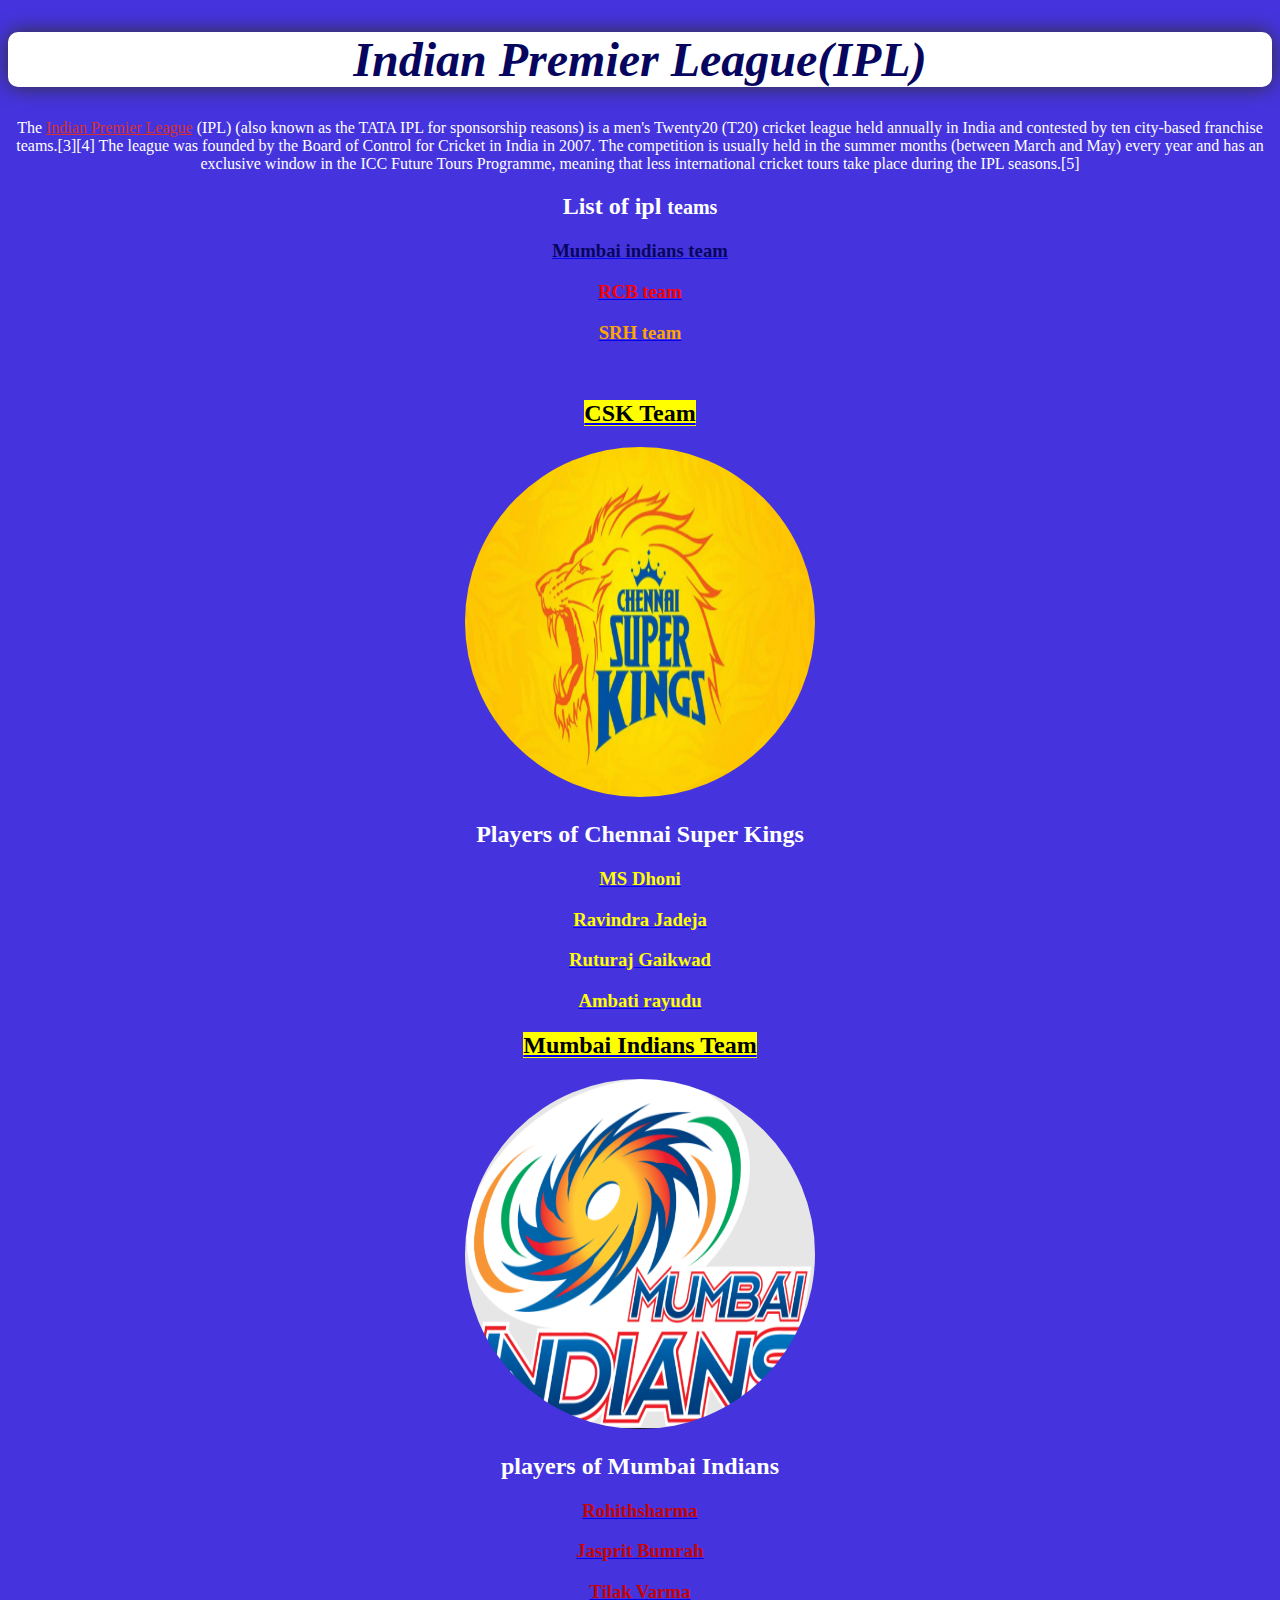
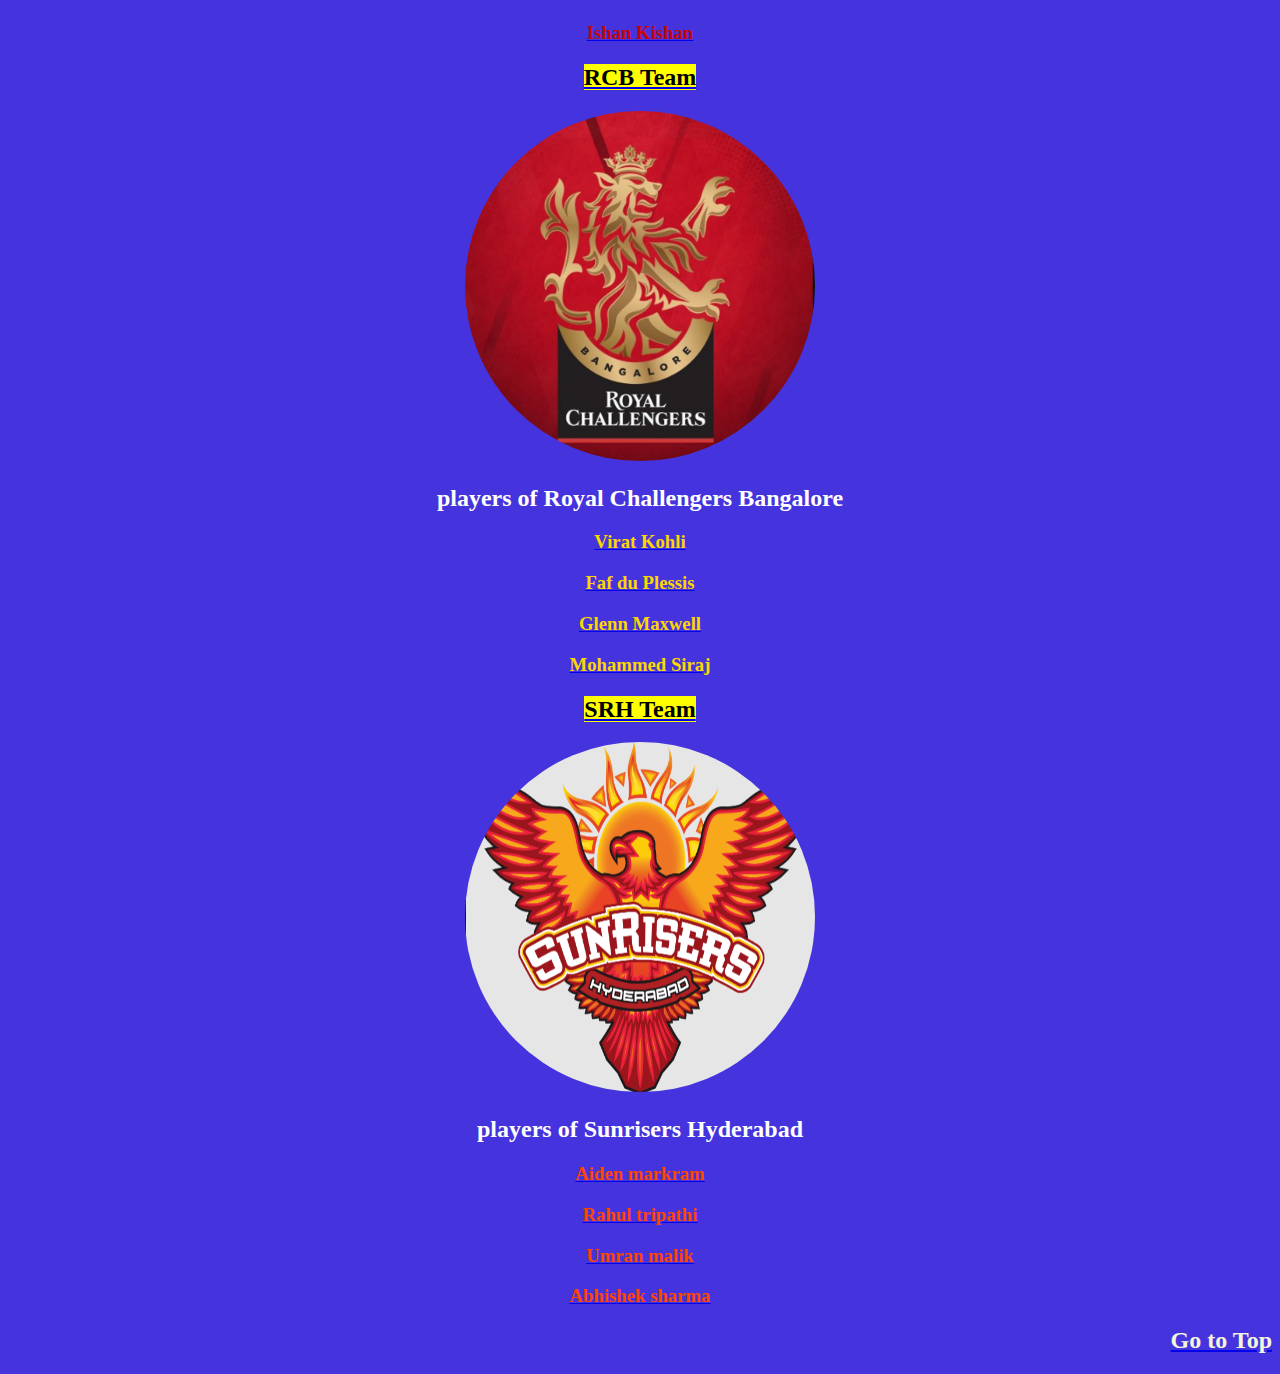
<file: Doctype, attributes, local images/index.html>
<!DOCTYPE html>
<html lang="en">
  <head>
    <meta charset="UTF-8" />
    <meta http-equiv="X-UA-Compatible" content="IE=edge" />
    <meta name="viewport" content="width=device-width, initial-scale=1.0" />
    <title>Home page for ipl teams</title>
    <link rel="stylesheet" href="./style.css" />
  </head>
  <body id="IPLdata">
    <h1 id="IPL"><em>Indian Premier League(IPL)</em></h1>
    <p id="paragraph">
      The
      <a
        target="_blank"
        href="https://en.wikipedia.org/wiki/Indian_Premier_League"
        ><ins id="IPLname">Indian Premier League</ins></a
      >
      (IPL) (also known as the TATA IPL for sponsorship reasons) is a men's
      Twenty20 (T20) cricket league held annually in India and contested by ten
      city-based franchise teams.[3][4] The league was founded by the Board of
      Control for Cricket in India in 2007. The competition is usually held in
      the summer months (between March and May) every year and has an exclusive
      window in the ICC Future Tours Programme, meaning that less international
      cricket tours take place during the IPL seasons.[5]
    </p>

    <h2>List of ipl <small>teams</small></h2>
    <a href="#PMI"><h3 id="MIteam">Mumbai indians team</h3></a>
    <a href="#PRCB"><h3 id="RCBteam">RCB team</h3></a>
    <a href="#PSRH"><h3 id="SRHteam">SRH team</h3></a><br />

    <a href="./CSKteam/CSKteam.html"
      ><h2><mark>CSK Team</mark></h2></a
    >
    <a href="./CSKteam/CSKteam.html">
      <img
        id="csk-logo"
        title="To know who are the players click here"
        width="350px"
        height="350px"
        src="./images/CSK-Logo.png"
        alt=""
      />
    </a>
    <h2 id="PCSK">Players of Chennai Super Kings</h2>
    <a href="./CSKteam/CSKteam.html#MS Dhoni"><h3 id="MSD">MS Dhoni</h3></a>
    <a href="./CSKteam/CSKteam.html#Ravindra Jadeja"
      ><h3 id="RJ">Ravindra Jadeja</h3></a
    >
    <a href="./CSKteam/CSKteam.html#Ruturaj Gaikwad"
      ><h3 id="RG">Ruturaj Gaikwad</h3></a
    >
    <a href="./CSKteam/CSKteam.html#Ambati rayudu"
      ><h3 id="AR">Ambati rayudu</h3></a
    >

    <a href="./Mumbaiteam/Mumbaiteam.html"
      ><h2 id="PMI"><mark>Mumbai Indians Team</mark></h2></a
    >
    <a href="./Mumbaiteam/Mumbaiteam.html">
      <img
        id="Mumbai-Indians-logo"
        title="To know who are the players click here"
        width="350px"
        height="350px"
        src="./images/Mumbai-Indians-logo.png"
        alt=""
      />
    </a>
    <h2>players of Mumbai Indians</h2>
    <a href="./Mumbaiteam/Mumbaiteam.html#Rohithsharma"
      ><h3 id="RS">Rohithsharma</h3></a
    >
    <a href="./Mumbaiteam/Mumbaiteam.html#Jasprit Bumrah"
      ><h3 id="JB">Jasprit Bumrah</h3></a
    >
    <a href="./Mumbaiteam/Mumbaiteam.html#Tilak Varma"
      ><h3 id="TV">Tilak Varma</h3></a
    >
    <a href="./Mumbaiteam/Mumbaiteam.html#Ishan Kishan"
      ><h3 id="IK">Ishan Kishan</h3></a
    >

    <a href="./RCBteam/RCBteam.html"
      ><h2 id="PRCB"><mark>RCB Team</mark></h2></a
    >
    <a href="./RCBteam/RCBteam.html">
      <img
        id="Royal-Challengers-Bangalore-Logo"
        title="To know who are the players click here"
        width="350px"
        height="350px"
        src="./images/Royal-Challengers-Bangalore-Logo.png"
        alt=""
      />
    </a>

    <h2>players of Royal Challengers Bangalore</h2>
    <a href="./RCBteam/RCBteam.html#Virat Kohli"
      ><h3 id="VK">Virat Kohli</h3></a
    >
    <a href="./RCBteam/RCBteam.html#Faf du Plessis"
      ><h3 id="Faf">Faf du Plessis</h3></a
    >
    <a href="./RCBteam/RCBteam.html#Glenn Maxwell"
      ><h3 id="GM">Glenn Maxwell</h3></a
    >
    <a href="./RCBteam/RCBteam.html#Mohammed Siraj"
      ><h3 id="MS">Mohammed Siraj</h3></a
    >

    <a href="./SRHteam/SRHteam.html"
      ><h2 id="PSRH"><mark>SRH Team</mark></h2></a
    >
    <a href="./SRHteam/SRHteam.html">
      <img
        id="SRH-team-logo"
        title="To know who are the players click here"
        width="350px"
        height="350px"
        src="./images/SRH-team-logo.png"
        alt=""
      />
    </a>

    <h2>players of Sunrisers Hyderabad</h2>
    <a href="./SRHteam/SRHteam.html#Aiden markram"
      ><h3 id="AMK">Aiden markram</h3></a
    >
    <a href="./SRHteam/SRHteam.html#Rahul tripathi"
      ><h3 id="RT">Rahul tripathi</h3></a
    >
    <a href="./SRHteam/SRHteam.html#Umran malik"
      ><h3 id="UM">Umran malik</h3></a
    >
    <a href="./SRHteam/SRHteam.html#Abhishek sharma"
      ><h3 id="AS">Abhishek sharma</h3></a
    >
    <a href="#IPL"><h2 id="GTT">Go to Top</h2></a>
  </body>
</html>
</file>
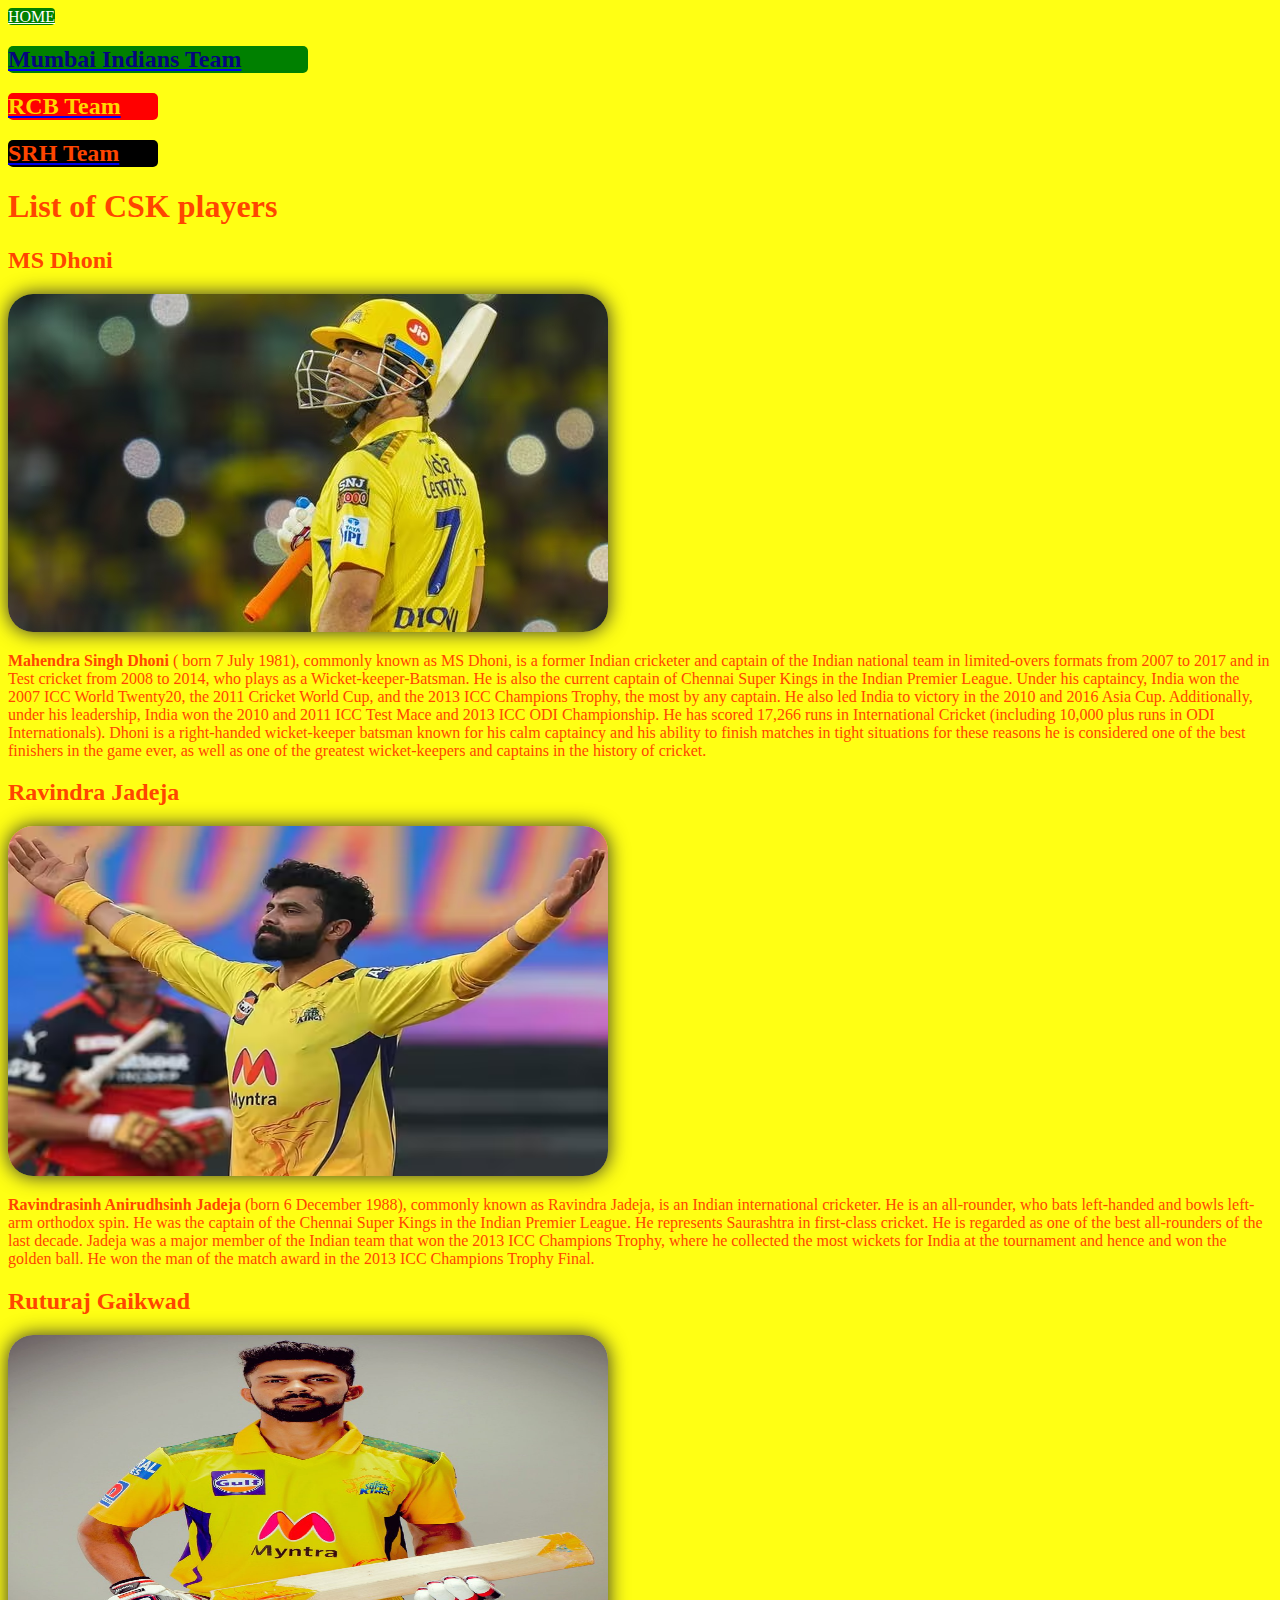
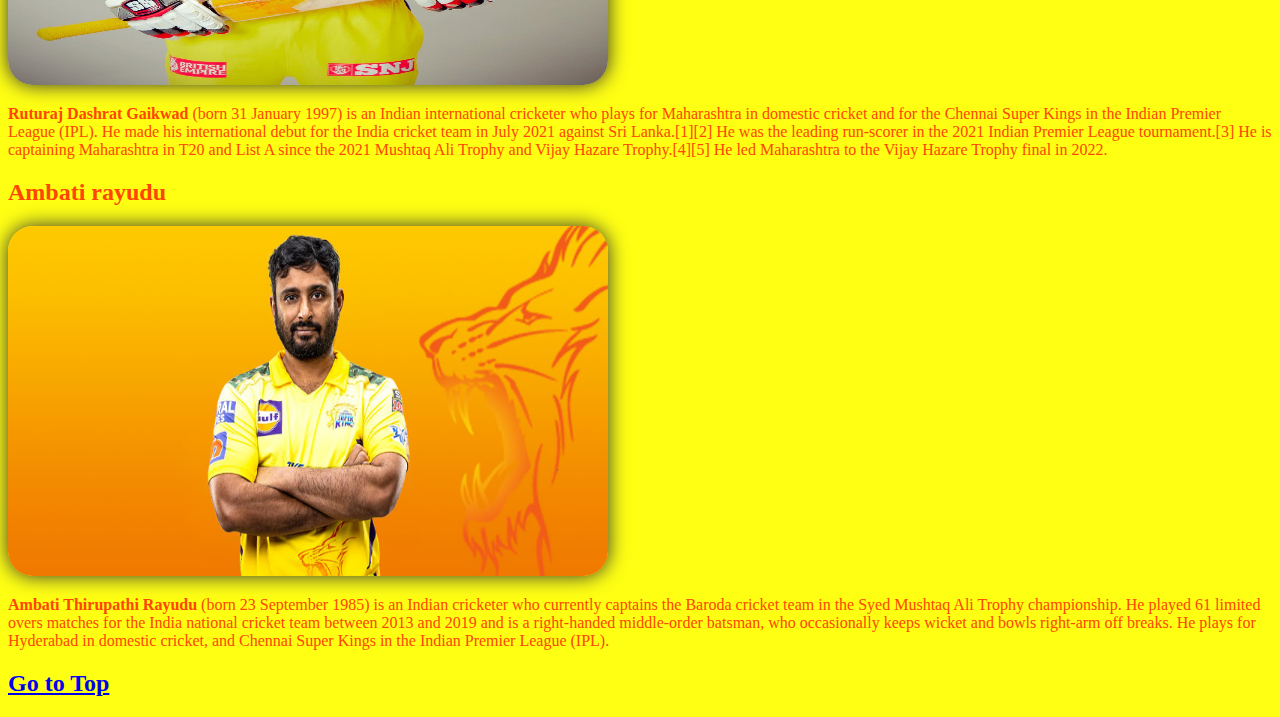
<file: Doctype, attributes, local images/CSKteam/CSKteam.html>
<!DOCTYPE html>
<html lang="en">
  <head>
    <meta charset="UTF-8" />
    <meta http-equiv="X-UA-Compatible" content="IE=edge" />
    <meta name="viewport" content="width=device-width, initial-scale=1.0" />
    <title>CSK team list</title>
    <link rel="stylesheet" href="./csk.css" />
  </head>
  <body id="CSKteam">
    <a href="../index.html" id="home">HOME</a>
    <a href="../Mumbaiteam/Mumbaiteam.html"
      ><h2 id="MIteam">Mumbai Indians Team</h2></a
    >
    <a href="../RCBteam/RCBteam.html"><h2 id="RCBteam">RCB Team</h2></a>
    <a href="../SRHteam/SRHteam.html"><h2 id="SRHteam">SRH Team</h2></a>
    <h1>List of CSK players</h1>

    <h2 id="MS Dhoni">MS Dhoni</h2>
    <a target="_blank" href="https://en.wikipedia.org/wiki/MS_Dhoni">
      <img
        id="MSDimg"
        title="to know more about MS DHONI click here"
        src="../images/MS DHONI.avif"
        alt=""
      />
    </a>
    <p>
      <strong>Mahendra Singh Dhoni</strong> ( born 7 July 1981), commonly known
      as MS Dhoni, is a former Indian cricketer and captain of the Indian
      national team in limited-overs formats from 2007 to 2017 and in Test
      cricket from 2008 to 2014, who plays as a Wicket-keeper-Batsman. He is
      also the current captain of Chennai Super Kings in the Indian Premier
      League. Under his captaincy, India won the 2007 ICC World Twenty20, the
      2011 Cricket World Cup, and the 2013 ICC Champions Trophy, the most by any
      captain. He also led India to victory in the 2010 and 2016 Asia Cup.
      Additionally, under his leadership, India won the 2010 and 2011 ICC Test
      Mace and 2013 ICC ODI Championship. He has scored 17,266 runs in
      International Cricket (including 10,000 plus runs in ODI Internationals).
      Dhoni is a right-handed wicket-keeper batsman known for his calm captaincy
      and his ability to finish matches in tight situations for these reasons he
      is considered one of the best finishers in the game ever, as well as one
      of the greatest wicket-keepers and captains in the history of cricket.
    </p>

    <h2 id="Ravindra Jadeja">Ravindra Jadeja</h2>
    <a target="_blank" href="https://en.wikipedia.org/wiki/Ravindra_Jadeja">
      <img
        id="RJimg"
        title="to know more about Ravindra Jadeja click here"
        width="600px"
        height="350px"
        src="../images/Ravindra Jadeja.avif"
        alt=""
      />
    </a>
    <p>
      <strong>Ravindrasinh Anirudhsinh Jadeja</strong> (born 6 December 1988),
      commonly known as Ravindra Jadeja, is an Indian international cricketer.
      He is an all-rounder, who bats left-handed and bowls left-arm orthodox
      spin. He was the captain of the Chennai Super Kings in the Indian Premier
      League. He represents Saurashtra in first-class cricket. He is regarded as
      one of the best all-rounders of the last decade. Jadeja was a major member
      of the Indian team that won the 2013 ICC Champions Trophy, where he
      collected the most wickets for India at the tournament and hence and won
      the golden ball. He won the man of the match award in the 2013 ICC
      Champions Trophy Final.
    </p>

    <h2 id="Ruturaj Gaikwad">Ruturaj Gaikwad</h2>
    <a target="_blank" href="https://en.wikipedia.org/wiki/Ruturaj_Gaikwad">
      <img
        id="RGimg"
        title="to know more about Ruturaj Gaikwad click here"
        width="600px"
        height="350px"
        src="../images/gaikwad.jpg"
        alt="Ruturaj Gaikwad with a bat and was wearing CSK jersey"
      />
    </a>
    <p>
      <strong>Ruturaj Dashrat Gaikwad</strong> (born 31 January 1997) is an
      Indian international cricketer who plays for Maharashtra in domestic
      cricket and for the Chennai Super Kings in the Indian Premier League
      (IPL). He made his international debut for the India cricket team in July
      2021 against Sri Lanka.[1][2] He was the leading run-scorer in the 2021
      Indian Premier League tournament.[3] He is captaining Maharashtra in T20
      and List A since the 2021 Mushtaq Ali Trophy and Vijay Hazare
      Trophy.[4][5] He led Maharashtra to the Vijay Hazare Trophy final in 2022.
    </p>

    <h2 id="Ambati rayudu">Ambati rayudu</h2>
    <a target="_blank" href="https://en.wikipedia.org/wiki/Ambati_Rayudu">
      <img
        id="ARimg"
        title="to know more about Ambati rayudu click here"
        width="600px"
        height="350px"
        src="../images/AmbatiRayudu.jpg"
        alt=""
      />
    </a>
    <p>
      <strong>Ambati Thirupathi Rayudu</strong> (born 23 September 1985) is an
      Indian cricketer who currently captains the Baroda cricket team in the
      Syed Mushtaq Ali Trophy championship. He played 61 limited overs matches
      for the India national cricket team between 2013 and 2019 and is a
      right-handed middle-order batsman, who occasionally keeps wicket and bowls
      right-arm off breaks. He plays for Hyderabad in domestic cricket, and
      Chennai Super Kings in the Indian Premier League (IPL).
    </p>

    <a href="#home"><h2>Go to Top</h2></a>
  </body>
</html>
</file>
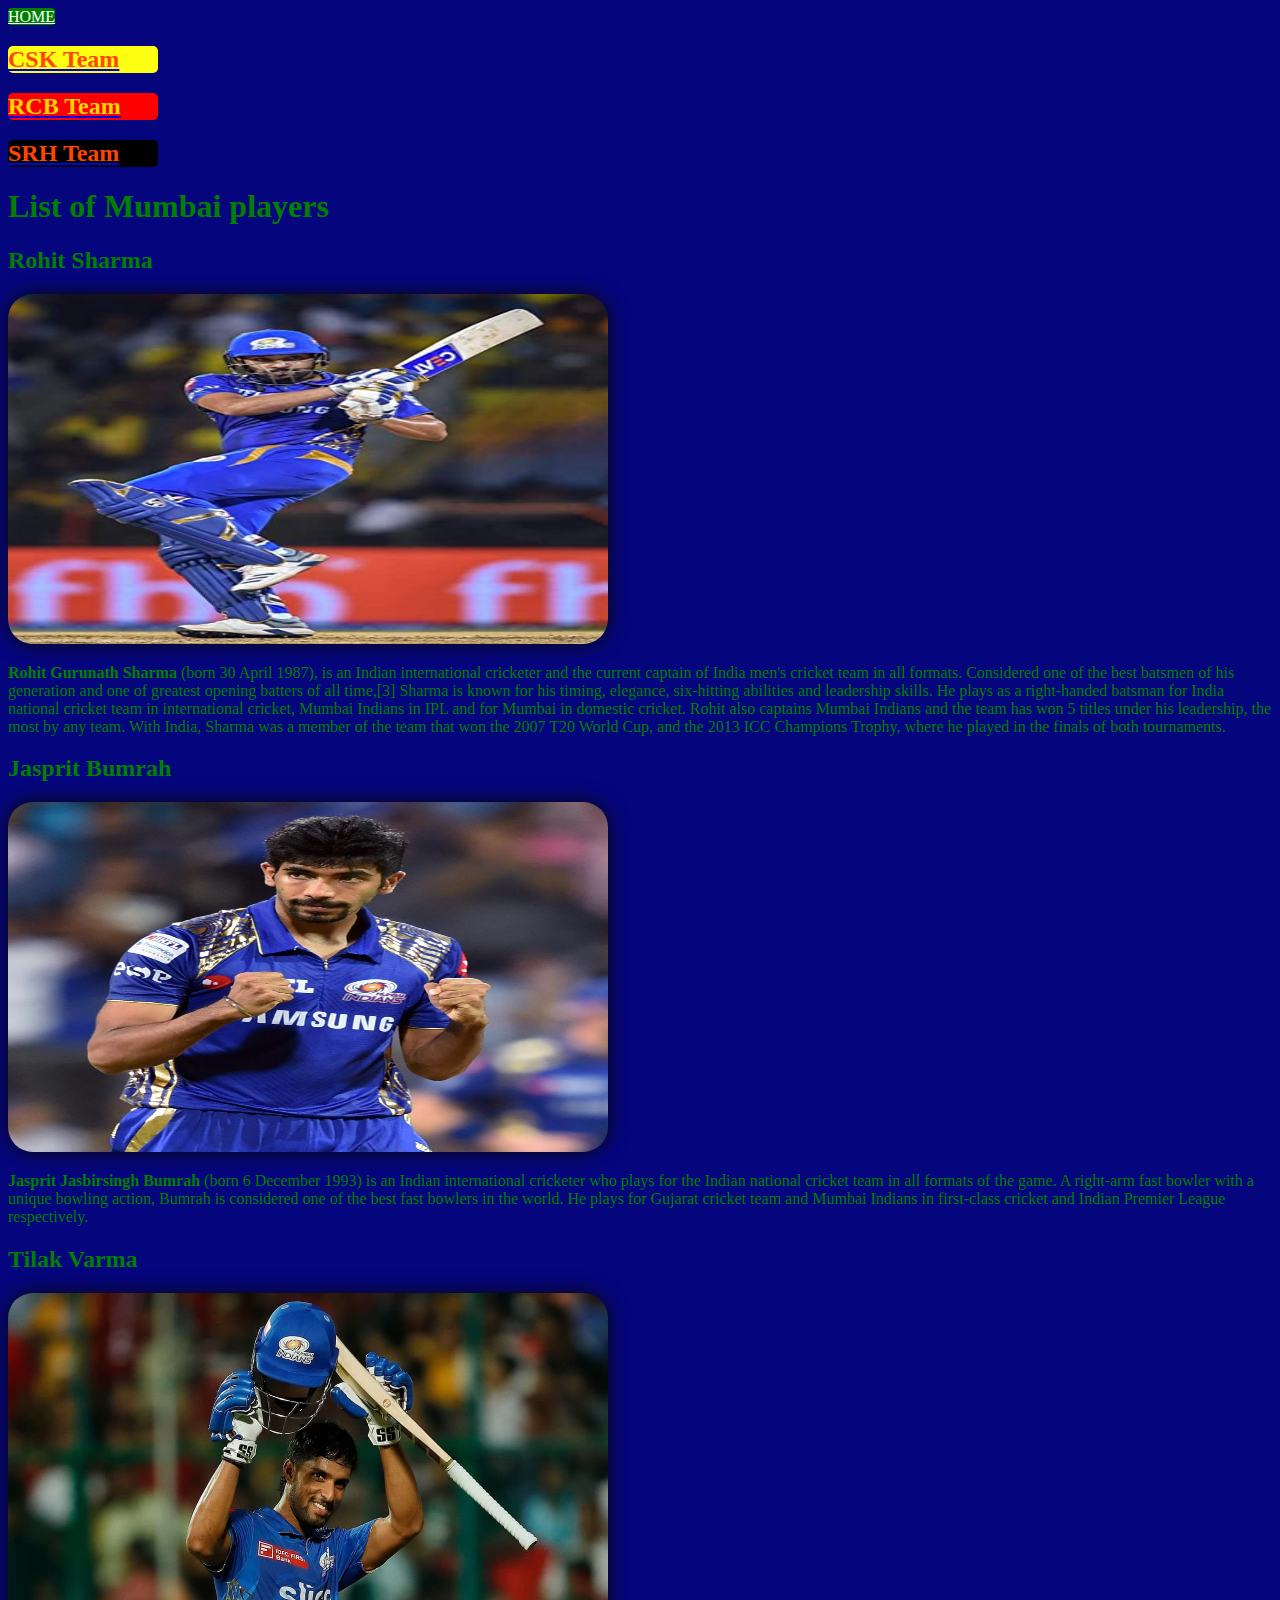
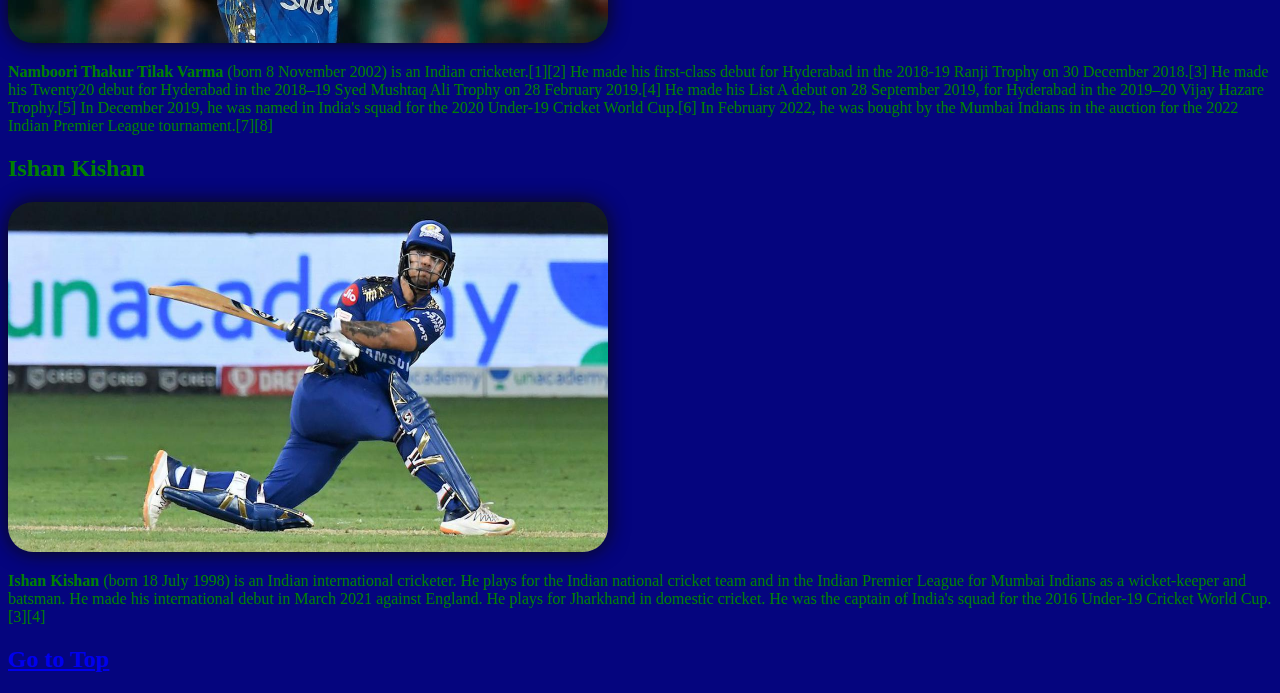
<file: Doctype, attributes, local images/Mumbaiteam/Mumbaiteam.html>
<!DOCTYPE html>
<html lang="en">
  <head>
    <meta charset="UTF-8" />
    <meta http-equiv="X-UA-Compatible" content="IE=edge" />
    <meta name="viewport" content="width=device-width, initial-scale=1.0" />
    <title>Mumbai Indians team list</title>
    <link rel="stylesheet" href="./Mumbaiindians.css" />
  </head>
  <body id="MIteam">
    <a href="../index.html" id="home">HOME</a>
    <a href="../CSKteam/CSKteam.html"><h2 id="CSKteam">CSK Team</h2></a>
    <a href="../RCBteam/RCBteam.html"><h2 id="RCBteam">RCB Team</h2></a>
    <a href="../SRHteam/SRHteam.html"><h2 id="SRHteam">SRH Team</h2></a>
    <h1>List of Mumbai players</h1>

    <h2 id="Rohithsharma">Rohit Sharma</h2>
    <a target="_blank" href="https://en.wikipedia.org/wiki/Rohit_Sharma">
      <img
        id="RGJimg"
        title="to know more about Rohit_Sharma click here"
        width="600px"
        height="350px"
        src="../images/Rohit_Sharma.jpg"
        alt=""
      />
    </a>
    <p>
      <strong>Rohit Gurunath Sharma</strong> (born 30 April 1987), is an Indian
      international cricketer and the current captain of India men's cricket
      team in all formats. Considered one of the best batsmen of his generation
      and one of greatest opening batters of all time,[3] Sharma is known for
      his timing, elegance, six-hitting abilities and leadership skills. He
      plays as a right-handed batsman for India national cricket team in
      international cricket, Mumbai Indians in IPL and for Mumbai in domestic
      cricket. Rohit also captains Mumbai Indians and the team has won 5 titles
      under his leadership, the most by any team. With India, Sharma was a
      member of the team that won the 2007 T20 World Cup, and the 2013 ICC
      Champions Trophy, where he played in the finals of both tournaments.
    </p>

    <h2 id="Jasprit Bumrah">Jasprit Bumrah</h2>
    <a target="_blank" href="https://en.wikipedia.org/wiki/Jasprit_Bumrah">
      <img
        id="JBimg"
        title="to know more about Jasprit_Bumrah click here"
        width="600px"
        height="350px"
        src="../images/Bumrah.jpg"
        alt=""
      />
    </a>
    <p>
      <strong>Jasprit Jasbirsingh Bumrah</strong> (born 6 December 1993) is an
      Indian international cricketer who plays for the Indian national cricket
      team in all formats of the game. A right-arm fast bowler with a unique
      bowling action, Bumrah is considered one of the best fast bowlers in the
      world. He plays for Gujarat cricket team and Mumbai Indians in first-class
      cricket and Indian Premier League respectively.
    </p>

    <h2 id="Tilak Varma">Tilak Varma</h2>
    <a target="_blank" href="https://en.wikipedia.org/wiki/Tilak_Varma">
      <img
        id="TVimg"
        title="to know more about Tilak_Varma click here"
        width="600px"
        height="350px"
        src="../images/tilak varma.jpg"
        alt=""
      />
    </a>
    <p>
      <strong>Namboori Thakur Tilak Varma</strong> (born 8 November 2002) is an
      Indian cricketer.[1][2] He made his first-class debut for Hyderabad in the
      2018-19 Ranji Trophy on 30 December 2018.[3] He made his Twenty20 debut
      for Hyderabad in the 2018–19 Syed Mushtaq Ali Trophy on 28 February
      2019.[4] He made his List A debut on 28 September 2019, for Hyderabad in
      the 2019–20 Vijay Hazare Trophy.[5] In December 2019, he was named in
      India's squad for the 2020 Under-19 Cricket World Cup.[6] In February
      2022, he was bought by the Mumbai Indians in the auction for the 2022
      Indian Premier League tournament.[7][8]
    </p>

    <h2 id="Ishan Kishan">Ishan Kishan</h2>
    <a target="_blank" href="https://en.wikipedia.org/wiki/Ishan_Kishan">
      <img
        id="IKimg"
        title="to know more about Ishan_Kishan click here"
        width="600px"
        height="350px"
        src="../images/ishan kishan.jpg"
        alt=""
      />
    </a>
    <p>
      <strong>Ishan Kishan</strong> (born 18 July 1998) is an Indian
      international cricketer. He plays for the Indian national cricket team and
      in the Indian Premier League for Mumbai Indians as a wicket-keeper and
      batsman. He made his international debut in March 2021 against England. He
      plays for Jharkhand in domestic cricket. He was the captain of India's
      squad for the 2016 Under-19 Cricket World Cup.[3][4]
    </p>

    <a href="#home"><h2>Go to Top</h2></a>
  </body>
</html>
</file>
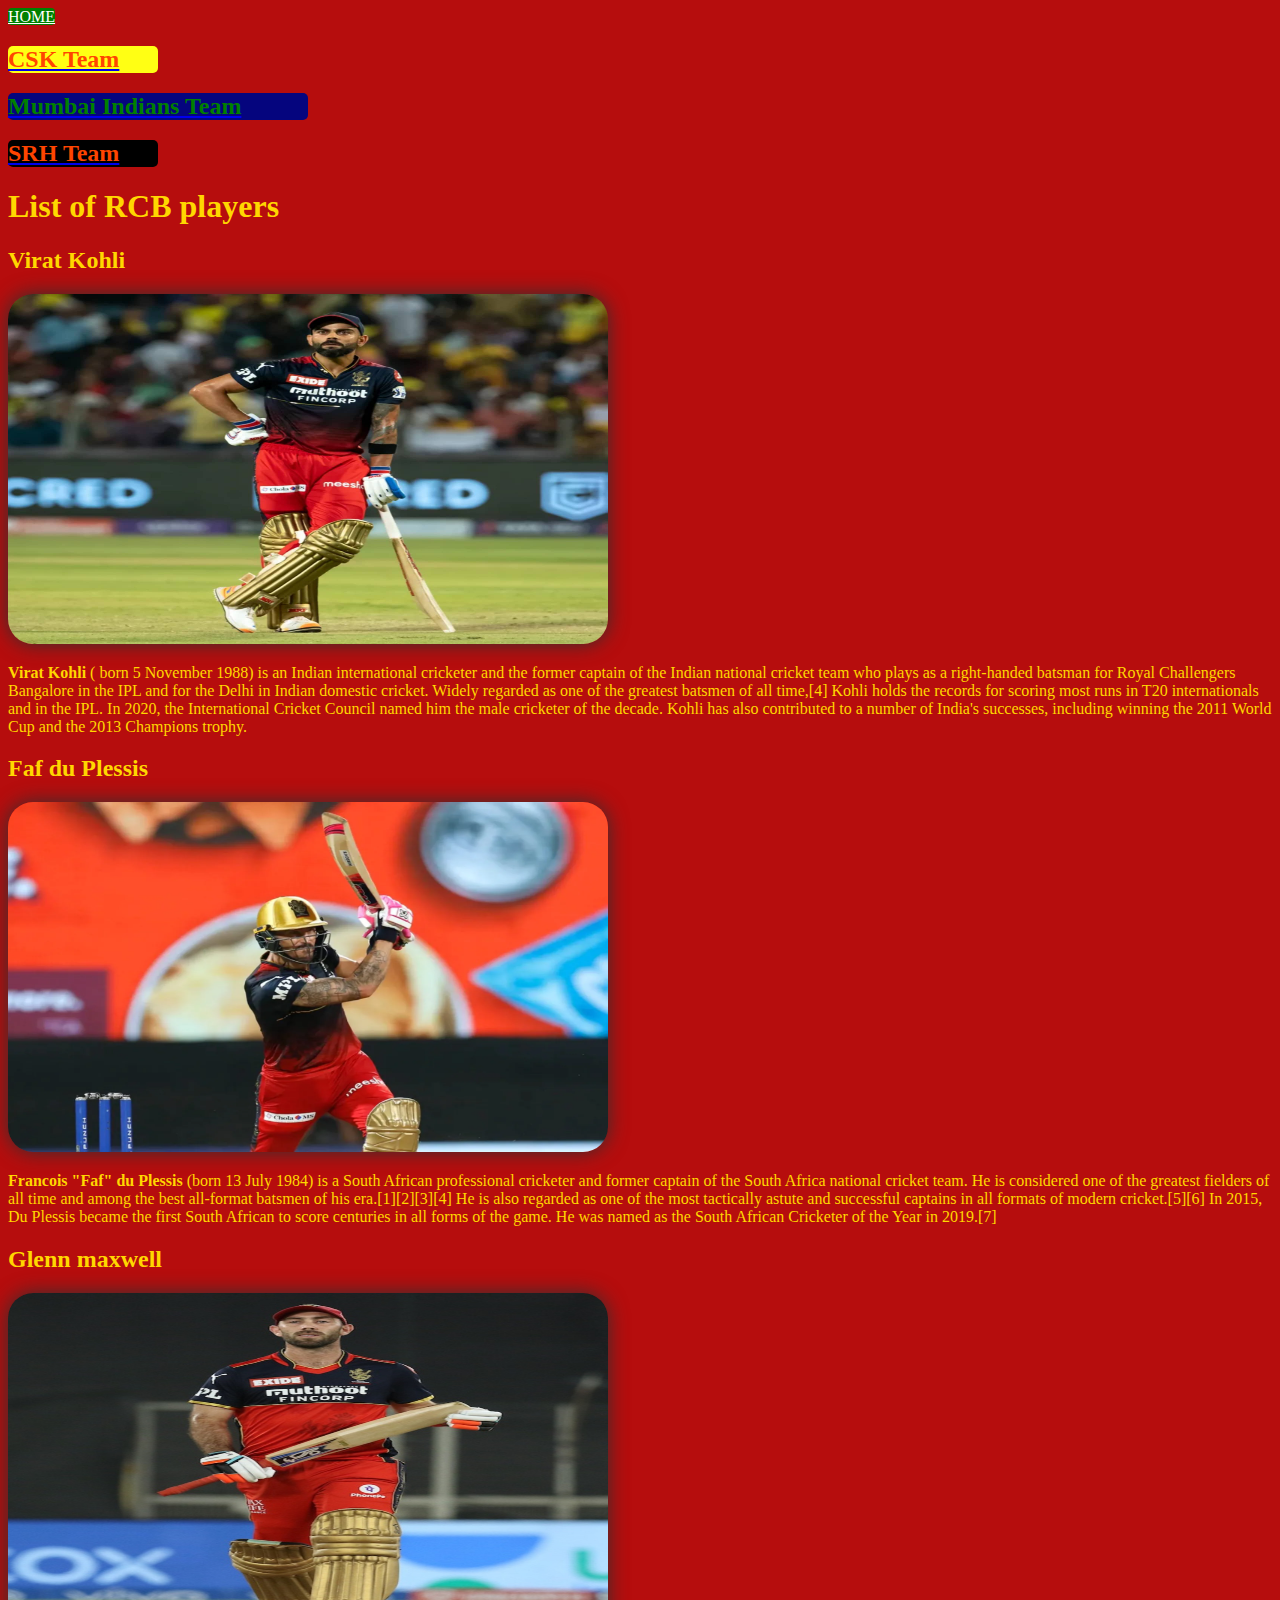
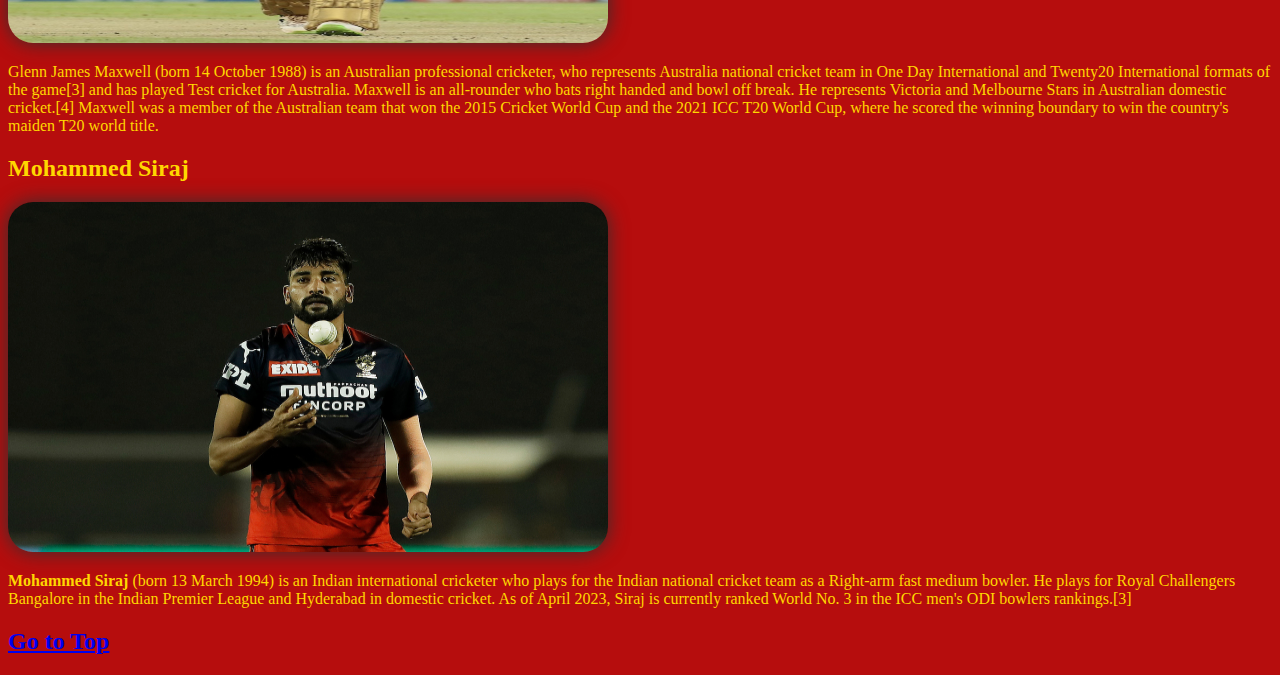
<file: Doctype, attributes, local images/RCBteam/RCBteam.html>
<!DOCTYPE html>
<html lang="en">
  <head>
    <meta charset="UTF-8" />
    <meta http-equiv="X-UA-Compatible" content="IE=edge" />
    <meta name="viewport" content="width=device-width, initial-scale=1.0" />
    <title>RCB team list</title>
    <link rel="stylesheet" href="./RCB.css" />
  </head>
  <body id="RCBteam">
    <a href="../index.html" id="home">HOME</a>
    <a href="../CSKteam/CSKteam.html"><h2 id="CSKteam">CSK Team</h2></a>
    <a href="../Mumbaiteam/Mumbaiteam.html"
      ><h2 id="MIteam">Mumbai Indians Team</h2></a
    >
    <a href="../SRHteam/SRHteam.html"><h2 id="SRHteam">SRH Team</h2></a>
    <h1>List of RCB players</h1>

    <h2 id="Virat Kohli">Virat Kohli</h2>
    <a target="_blank" href="https://en.wikipedia.org/wiki/Virat_Kohli">
      <img
        id="VKimg"
        title="to know more about Virat Kohli click here"
        width="600px"
        height="350px"
        src="../images/virat-kohli.jpg"
        alt=""
      />
    </a>
    <p>
      <strong>Virat Kohli</strong> ( born 5 November 1988) is an Indian
      international cricketer and the former captain of the Indian national
      cricket team who plays as a right-handed batsman for Royal Challengers
      Bangalore in the IPL and for the Delhi in Indian domestic cricket. Widely
      regarded as one of the greatest batsmen of all time,[4] Kohli holds the
      records for scoring most runs in T20 internationals and in the IPL. In
      2020, the International Cricket Council named him the male cricketer of
      the decade. Kohli has also contributed to a number of India's successes,
      including winning the 2011 World Cup and the 2013 Champions trophy.
    </p>

    <h2 id="Faf du Plessis">Faf du Plessis</h2>
    <a target="_blank" href="https://en.wikipedia.org/wiki/Faf_du_Plessis">
      <img
        id="Fafimg"
        title="to know more about Faf du Plessis click here"
        width="600px"
        height="350px"
        src="../images/faf du plessis.webp"
        alt=""
      />
    </a>
    <p>
      <strong>Francois "Faf" du Plessis</strong> (born 13 July 1984) is a South
      African professional cricketer and former captain of the South Africa
      national cricket team. He is considered one of the greatest fielders of
      all time and among the best all-format batsmen of his era.[1][2][3][4] He
      is also regarded as one of the most tactically astute and successful
      captains in all formats of modern cricket.[5][6] In 2015, Du Plessis
      became the first South African to score centuries in all forms of the
      game. He was named as the South African Cricketer of the Year in 2019.[7]
    </p>

    <h2 id="Glenn Maxwell">Glenn maxwell</h2>
    <a target="_blank" href="https://en.wikipedia.org/wiki/Glenn_Maxwell">
      <img
        id="GMimg"
        title="to know more about glenn maxwell click here"
        width="600px"
        height="350px"
        src="../images/Maxwell.jpeg"
        alt=""
      />
    </a>
    <p>
      Glenn James Maxwell (born 14 October 1988) is an Australian professional
      cricketer, who represents Australia national cricket team in One Day
      International and Twenty20 International formats of the game[3] and has
      played Test cricket for Australia. Maxwell is an all-rounder who bats
      right handed and bowl off break. He represents Victoria and Melbourne
      Stars in Australian domestic cricket.[4] Maxwell was a member of the
      Australian team that won the 2015 Cricket World Cup and the 2021 ICC T20
      World Cup, where he scored the winning boundary to win the country's
      maiden T20 world title.
    </p>

    <h2 id="Mohammed Siraj">Mohammed Siraj</h2>
    <a target="_blank" href="https://en.wikipedia.org/wiki/Mohammed_Siraj">
      <img
        id="MSimg"
        title="to know more about Mohammed Siraj click here"
        width="600px"
        height="350px"
        src="../images/mohammed siraj.jpg"
        alt=""
      />
    </a>
    <p>
      <strong>Mohammed Siraj</strong> (born 13 March 1994) is an Indian
      international cricketer who plays for the Indian national cricket team as
      a Right-arm fast medium bowler. He plays for Royal Challengers Bangalore
      in the Indian Premier League and Hyderabad in domestic cricket. As of
      April 2023, Siraj is currently ranked World No. 3 in the ICC men's ODI
      bowlers rankings.[3]
    </p>

    <a href="#home"><h2>Go to Top</h2></a>
  </body>
</html>
</file>
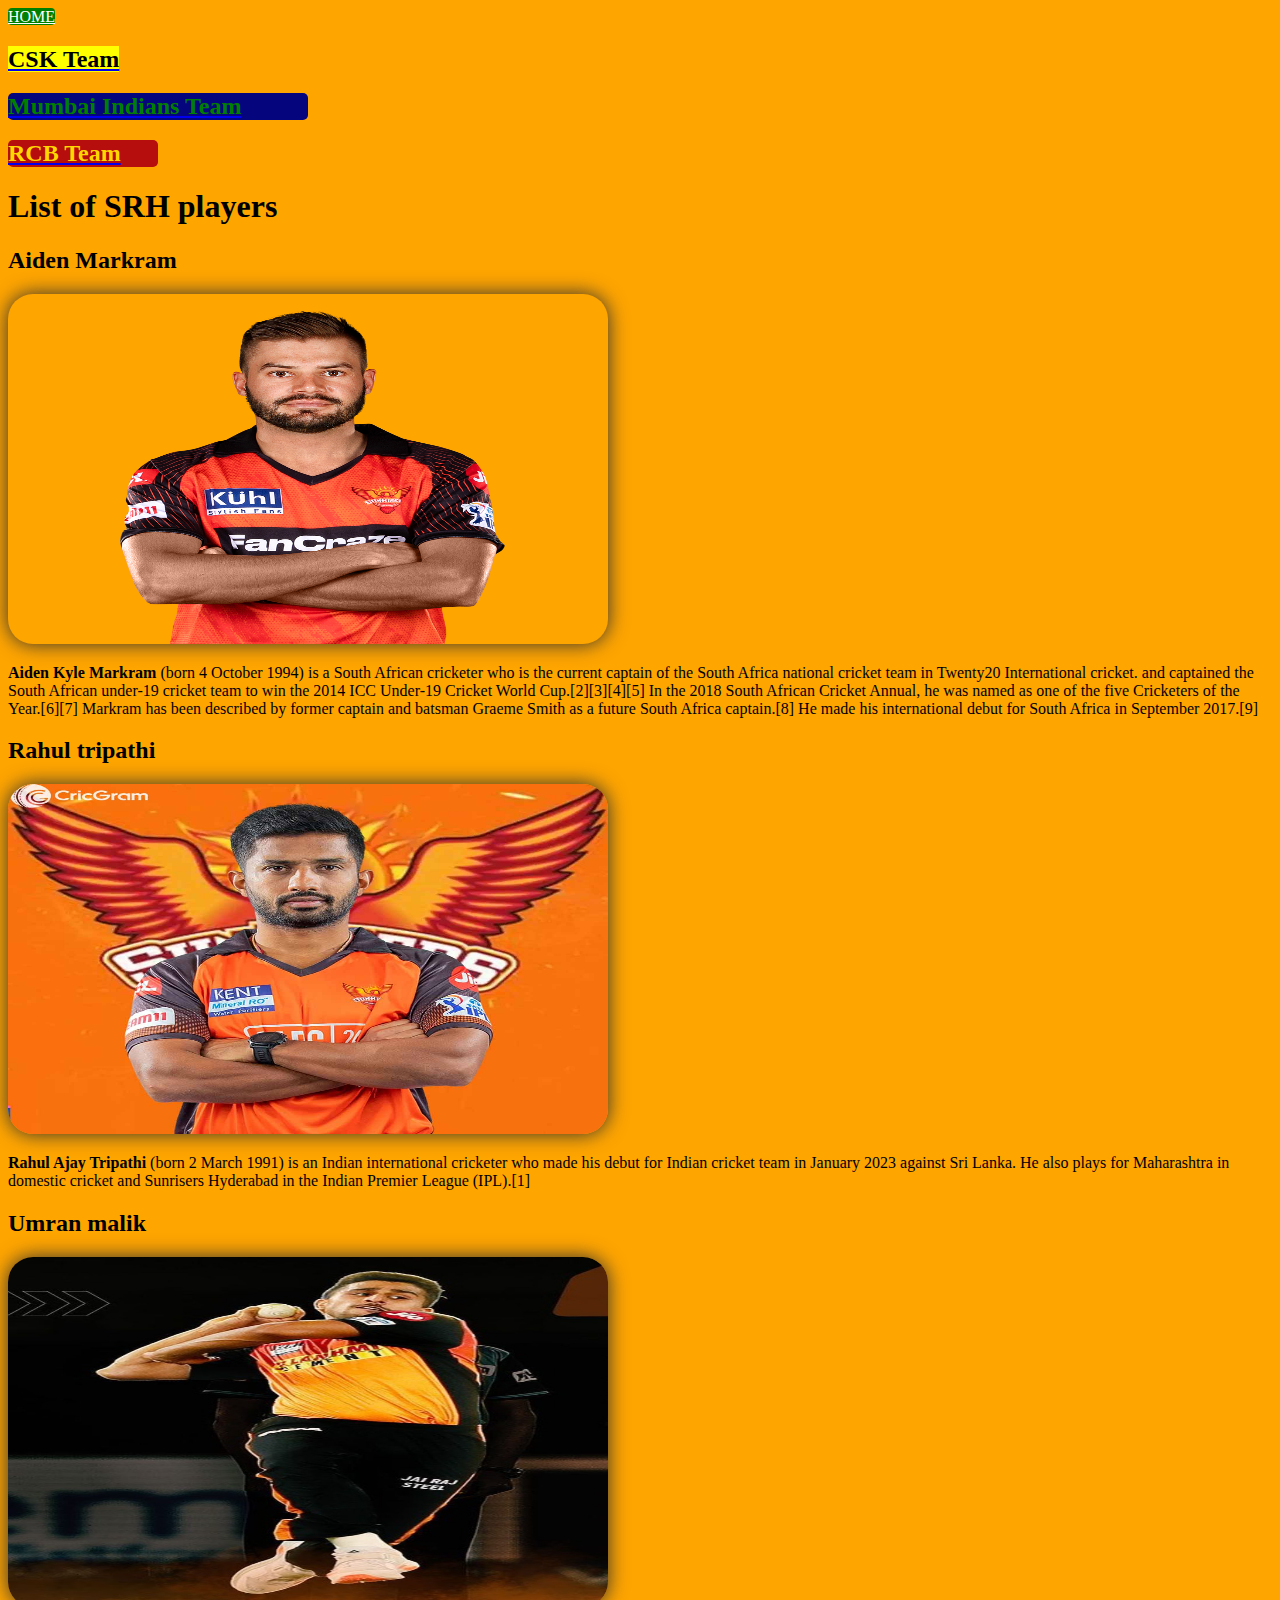
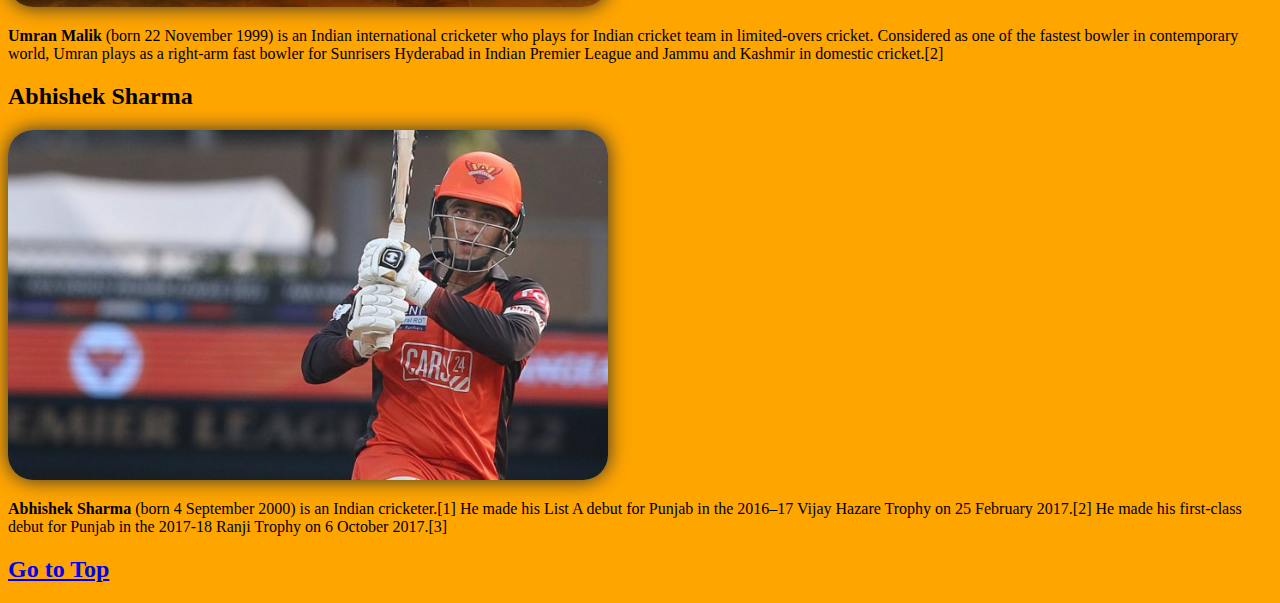
<file: Doctype, attributes, local images/SRHteam/SRHteam.html>
<!DOCTYPE html>
<html lang="en">
  <head>
    <meta charset="UTF-8" />
    <meta http-equiv="X-UA-Compatible" content="IE=edge" />
    <meta name="viewport" content="width=device-width, initial-scale=1.0" />
    <title>SRH team list</title>
    <link rel="stylesheet" href="./SRH.css" />
  </head>
  <body id="SRHteam">
    <a href="../index.html" id="home">HOME</a>
    <a href="../CSKteam/CSKteam.html"
      ><h2><mark>CSK Team</mark></h2></a
    >
    <a href="../Mumbaiteam/Mumbaiteam.html"
      ><h2 id="MIteam">Mumbai Indians Team</h2></a
    >
    <a href="../RCBteam/RCBteam.html"><h2 id="RCBteam">RCB Team</h2></a>
    <h1>List of SRH players</h1>

    <h2 id="Aiden markram">Aiden Markram</h2>
    <a target="_blank" href="https://en.wikipedia.org/wiki/Aiden_Markram">
      <img
        id="AMKimg"
        title="to know more about Aiden Markram click here"
        width="600px"
        height="350px"
        src="../images/aiden markram.png"
        alt=""
      />
    </a>
    <p>
      <strong>Aiden Kyle Markram</strong> (born 4 October 1994) is a South
      African cricketer who is the current captain of the South Africa national
      cricket team in Twenty20 International cricket. and captained the South
      African under-19 cricket team to win the 2014 ICC Under-19 Cricket World
      Cup.[2][3][4][5] In the 2018 South African Cricket Annual, he was named as
      one of the five Cricketers of the Year.[6][7] Markram has been described
      by former captain and batsman Graeme Smith as a future South Africa
      captain.[8] He made his international debut for South Africa in September
      2017.[9]
    </p>

    <h2 id="Rahul tripathi">Rahul tripathi</h2>
    <a target="_blank" href="https://en.wikipedia.org/wiki/Rahul_Tripathi">
      <img
        id="RTimg"
        title="to know more about rahul tripathi click here"
        width="600px"
        height="350px"
        src="../images/Rahul-Tripathi.jpg"
        alt=""
      />
    </a>
    <p>
      <strong>Rahul Ajay Tripathi</strong> (born 2 March 1991) is an Indian
      international cricketer who made his debut for Indian cricket team in
      January 2023 against Sri Lanka. He also plays for Maharashtra in domestic
      cricket and Sunrisers Hyderabad in the Indian Premier League (IPL).[1]
    </p>

    <h2 id="Umran malik">Umran malik</h2>
    <a target="_blank" href="https://en.wikipedia.org/wiki/Umran_Malik">
      <img
        id="UMimg"
        title="to know more about umran malik click here"
        width="600px"
        height="350px"
        src="../images/umran malik.jpeg"
        alt=""
      />
    </a>
    <p>
      <strong>Umran Malik</strong> (born 22 November 1999) is an Indian
      international cricketer who plays for Indian cricket team in limited-overs
      cricket. Considered as one of the fastest bowler in contemporary world,
      Umran plays as a right-arm fast bowler for Sunrisers Hyderabad in Indian
      Premier League and Jammu and Kashmir in domestic cricket.[2]
    </p>

    <h2 id="Abhishek sharma">Abhishek Sharma</h2>
    <a
      target="_blank"
      href="https://en.wikipedia.org/wiki/Abhishek_Sharma_(cricketer,_born_2000)"
    >
      <img
        id="ASimg"
        title="to know more about Abhishek Sharma click here"
        width="600px"
        height="350px"
        src="../images/abhishek sharma.jpg"
        alt=""
      />
    </a>
    <p>
      <strong>Abhishek Sharma</strong> (born 4 September 2000) is an Indian
      cricketer.[1] He made his List A debut for Punjab in the 2016–17 Vijay
      Hazare Trophy on 25 February 2017.[2] He made his first-class debut for
      Punjab in the 2017-18 Ranji Trophy on 6 October 2017.[3]
    </p>

    <a href="#home"><h2>Go to Top</h2></a>
  </body>
</html>
</file>
<file: Doctype, attributes, local images/style.css>
#IPL{
    background-color: white;
    text-align: center;
    border-radius: 10px;
    font-size: 3rem;
    color: rgb(6, 6, 94);
    box-shadow: 0px 0px 20px rgb(49, 48, 48);
}

#IPLdata{
    background-color: rgb(69, 52, 221);
    text-align: center;
    color: white;
}

#paragraph{
    color: white;
}

#IPLname{
    color: rgb(214, 49, 49);
}

#csk-logo{
    border-radius: 50%;
    border: rgb(214, 13, 13);
}

#Mumbai-Indians-logo{
    border-radius: 50%;
}

#Royal-Challengers-Bangalore-Logo{
    border-radius: 50%;
}

#SRH-team-logo{
    border-radius: 50%;
}

#MSD{
    color: yellow;
}

#RJ{
    color: yellow;
}

#RG{
    color: yellow;
}

#AR{
    color: yellow;
}

#RS{
    color: rgb(199, 4, 4);
}

#JB{
    color: rgb(199, 4, 4);
}

#TV{
    color: rgb(199, 4, 4);
}

#IK{
    color: rgb(199, 4, 4);
}

#VK{
    color: gold;
}

#Faf{
    color: gold;
}

#GM{
    color: gold;
}

#MS{
    color: gold;
}

#AMK{
    color: orangered;
}

#RT{
    color: orangered;
}

#UM{
    color: orangered;
}

#AS{
    color: orangered;
}

#MIteam{
    color: rgb(6, 6, 94);
}

#RCBteam{
    color: red;
}

#SRHteam{
    color: orange;
}

#GTT{
    text-align: right;
    color: beige;
}
</file>
<file: Doctype, attributes, local images/CSKteam/csk.css>
#home{
    background-color: green;
    border-radius: 4px;
    color: white;
}

#CSKteam{
    background-color: rgb(255, 255, 20);
    color: orangered;
}

#MSDimg{
    border-radius: 25px;
    box-shadow: 0px 0px 20px rgb(49, 48, 48);
}

#RJimg{
    border-radius: 25px;
    box-shadow: 0px 0px 20px rgb(49, 48, 48);
}

#RGimg{
    border-radius: 25px;
    box-shadow: 0px 0px 20px rgb(49, 48, 48);
}

#ARimg{
    border-radius: 25px;
    box-shadow: 0px 0px 20px rgb(49, 48, 48);
}

#MIteam{
    background-color: green;
    color: rgb(5, 5, 126);
    width: 300px;
    text-align: left;
    border-radius: 5px;
}

#RCBteam{
    background-color: red;
    color: gold;
    width: 150px;
    text-align: left;
    border-radius: 5px;
}

#SRHteam{
    background-color: black;
    color: orangered;
    width: 150px;
    text-align: left;
    border-radius: 5px;
}
</file>
<file: Doctype, attributes, local images/Mumbaiteam/Mumbaiindians.css>
#home{
    background-color: green;
    border-radius: 4px;
    color: white;
}

#MIteam{
    background-color: rgb(5, 5, 126);
    color: green;
}

#RGJimg{
    border-radius: 25px;
    box-shadow: 0px 0px 20px rgb(12, 10, 10);
}

#JBimg{
    border-radius: 25px;
    box-shadow: 0px 0px 20px rgb(12, 10, 10);
}

#TVimg{
    border-radius: 25px;
    box-shadow: 0px 0px 20px rgb(12, 10, 10);
}

#IKimg{
    border-radius: 25px;
    box-shadow: 0px 0px 20px rgb(12, 10, 10);
}

#CSKteam{
    background-color: rgb(255, 255, 20);
    color: orangered;
    width: 150px;
    text-align: left;
    border-radius: 5px;
}

#RCBteam{
    background-color: red;
    color: gold;
    width: 150px;
    text-align: left;
    border-radius: 5px;
}

#SRHteam{
    background-color: black;
    color: orangered;
    width: 150px;
    text-align: left;
    border-radius: 5px;
}
</file>
<file: Doctype, attributes, local images/RCBteam/RCB.css>
#home{
    background-color: green;
    border-radius: 4px;
    color: white;
}

#RCBteam{
    background-color: rgb(182, 13, 13);
    color: gold;
}

#VKimg{
    border-radius: 25px;
    box-shadow: 0px 0px 20px rgb(49, 48, 48);
}

#Fafimg{
    border-radius: 25px;
    box-shadow: 0px 0px 20px rgb(49, 48, 48);
}

#GMimg{
    border-radius: 25px;
    box-shadow: 0px 0px 20px rgb(49, 48, 48);
}

#MSimg{
    border-radius: 25px;
    box-shadow: 0px 0px 20px rgb(49, 48, 48);
}

#CSKteam{
    background-color: rgb(255, 255, 20);
    color: orangered;
    width: 150px;
    text-align: left;
    border-radius: 5px;
}

#MIteam{
    background-color: rgb(5, 5, 126);
    color: green;
    width: 300px;
    text-align: left;
    border-radius: 5px;
}

#SRHteam{
    background-color: black;
    color: orangered;
    width: 150px;
    text-align: left;
    border-radius: 5px;
}
</file>
<file: Doctype, attributes, local images/SRHteam/SRH.css>
#home{
    background-color: green;
    border-radius: 4px;
    color: white;
}

#SRHteam{
    background-color: orange;
    color: black;
}

#AMKimg{
    border-radius: 25px;
    box-shadow: 0px 0px 20px rgb(49, 48, 48);
}

#RTimg{
    border-radius: 25px;
    box-shadow: 0px 0px 20px rgb(49, 48, 48);
}

#UMimg{
    border-radius: 25px;
    box-shadow: 0px 0px 20px rgb(49, 48, 48);
}

#ASimg{
    border-radius: 25px;
    box-shadow: 0px 0px 20px rgb(49, 48, 48);
}

#CSKteam{
    background-color: rgb(255, 255, 20);
    color: orangered;
    width: 150px;
    text-align: left;
    border-radius: 5px;
}

#MIteam{
    background-color: rgb(5, 5, 126);
    color: green;
    width: 300px;
    text-align: left;
    border-radius: 5px;
}

#RCBteam{
    background-color: rgb(182, 13, 13);
    color: gold;
    width: 150px;
    text-align: left;
    border-radius: 5px;
}
</file>
